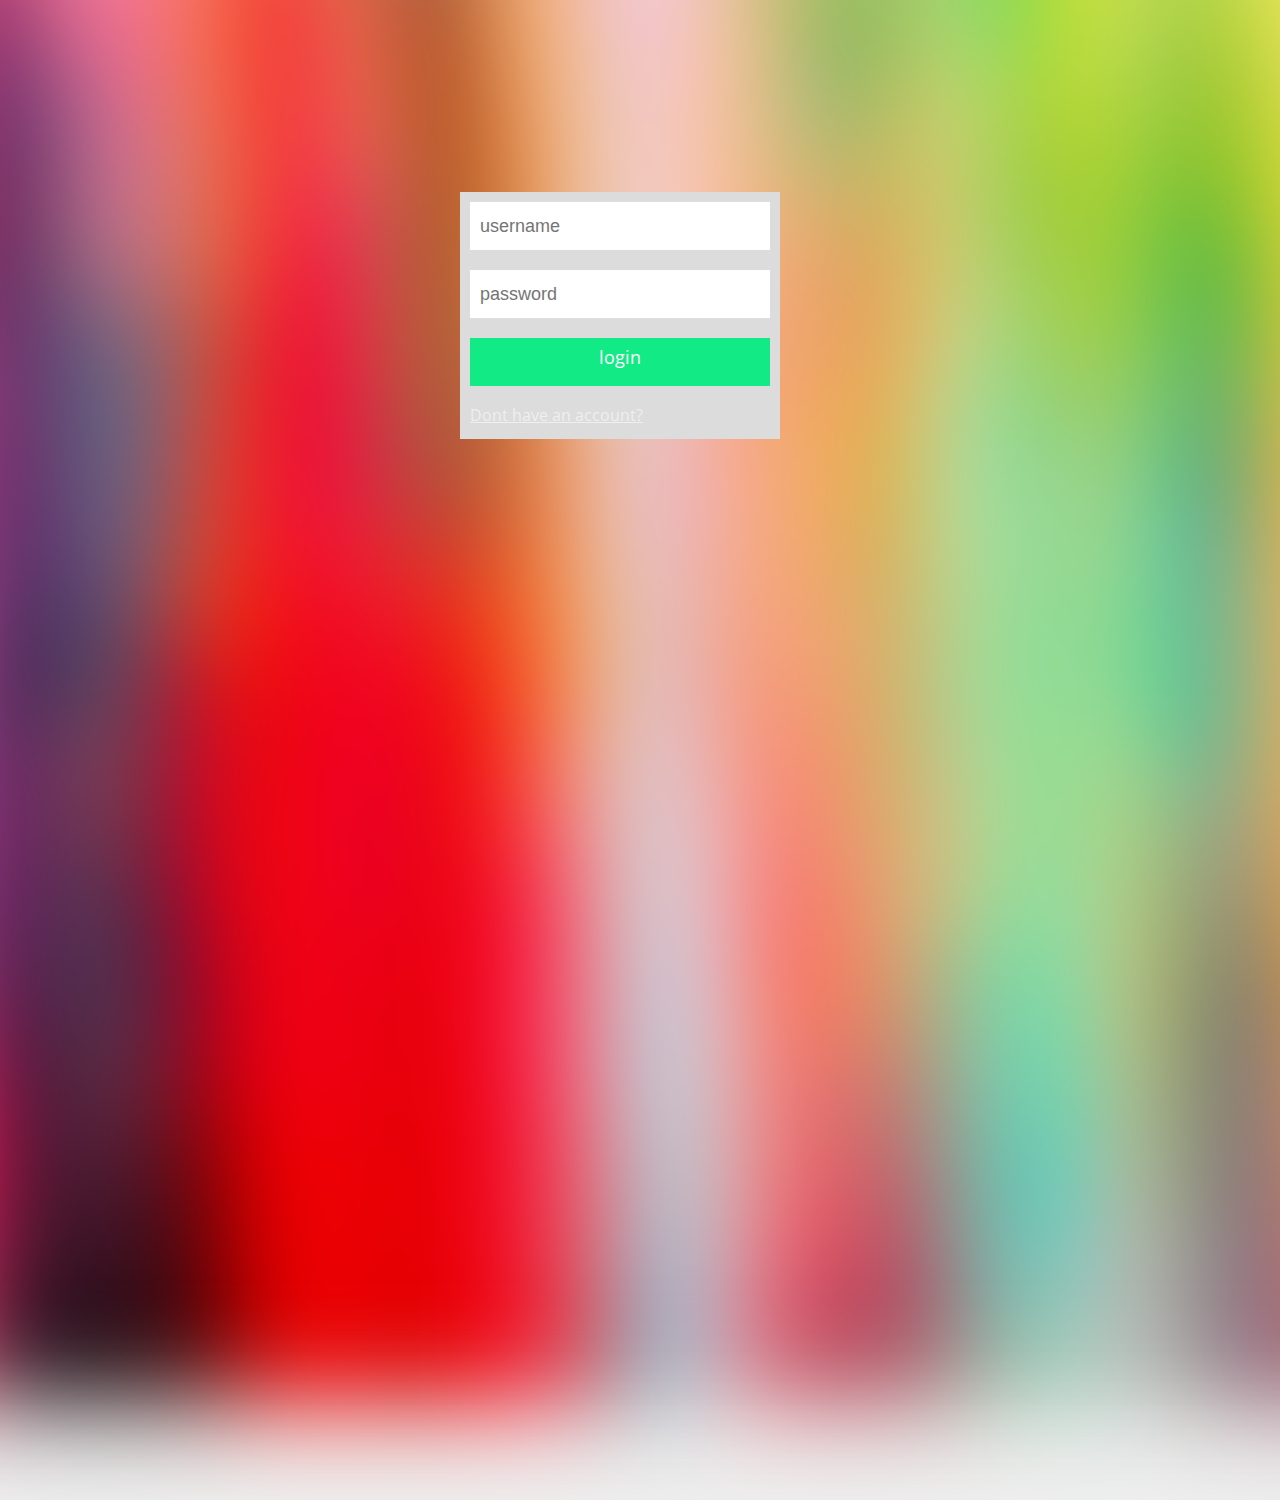
<file: index.html>
<!DOCTYPE html>
<html lang="en">
	<head>
    	<meta charset="utf-8">
    	<meta name="description" content="A simple example of how Javascript can manipulate DOM.">
    	<meta name="keywords" content="General Assembly, Javascript, JS">

		<title>Login</title>

		<!-- external CSS link -->
		<link href='http://fonts.googleapis.com/css?family=Open+Sans:400,700,800,600,300' rel='stylesheet' type='text/css'>
		<link rel="stylesheet" href="css/reset.css">
		<link rel="stylesheet" href="css/style.css">
<!--		<script src="js/lib/psswrd.js"></script>-->
		<script src="js/xhr.js"></script>
	</head>
	<body>
		<div id="bg"></div>
		<div id="container">

			<div class="form" id="login-form">
				<form data-init-psswrd>
					<label><input type="text" placeholder="username" id="lf-username"></label>
					<label><input type="password" placeholder="password" id="lf-password" data-psswrd-toggle></label>
					<div class="button" id="lf-submit">login</div>
				</form>
				<h5 id="signup-btn"><a href="#" id="lf-link">Dont have an account?</a></h5>
			</div>

			<div class="form" id="signup-form">
				<form data-init-psswrd>
					<canvas id="sf-image-canvas"></canvas>
					<input type="file" class="upload" id="sf-image-loader" name="sf-image-loader"/>
					<label><input type="text" placeholder="email address" id="sf-email"></label>
					<label><input type="text" placeholder="username" id="sf-username"></label>
					<label><input type="password" placeholder="password" id="sf-password" data-psswrd-toggle></label>
					<label><input type="text" placeholder="first name" id="sf-fname"></label>
					<label><input type="text" placeholder="last name" id="sf-lname"></label>
					<div class="button" id="sf-submit">create user</div>
				</form>
				<h5><a href="#" id="sf-link">Already have an account?</a></h5>
			</div>

			<div id="welcome">
			<div class="message">
				<h1>Friends</h1>
			</div>
		    </div>
			<div class="button" id="logout">logout</div>

		</div><!-- #container -->

		<script src="js/app.js"></script>
	</body>
</html>
</file>
<file: css/style.css>
/*
Project Name: Blank Template
Client: Your Client
Author: Your Name
Developer @GA in NYC
*/


/******************************************
/* SETUP
/*******************************************/

/* Box Model Hack */
* {
     -moz-box-sizing: border-box; /* Firexfox */
     -webkit-box-sizing: border-box; /* Safari/Chrome/iOS/Android */
     box-sizing: border-box; /* IE */
}

/******************************************
/* BASE STYLES
/*******************************************/
body {
  position:absolute;
  width: 100%;
  height:100%;
  margin: 0;
  padding: 0;
  color: #121212;
  font-size: 16px;
  line-height: 1.2em;
  font-family: 'Open Sans', Helvetica, Arial, sans-serif;
  overflow:hidden;
  background: #EFEFEF;
}

/******************************************
/* LAYOUT
/*******************************************/

#container{
    position:absolute;
    width:100%;
    height:auto;
    overflow:hidden;

}

#bg{
    position:absolute;
    width:200%;
    height:200%;
    top:-33.3333%;
    left:-33.3333%;
    background:url('../img/photos/dreaming-of-spring-by-steve-belovarich.jpg');
    background-size: 100% auto;
    background-repeat: no-repeat;
    -webkit-filter: blur(50px);
    -moz-filter: blur(50px);
    -o-filter: blur(50px);
    -ms-filter: blur(50px);
    filter: blur(50px);
    overflow:hidden;
}

a:link,a:visited{
  color:#EFEFEF;
}
a:hover,a:active{
  color:#14FF91;
}
/*

reg

green: #12EA85;
gray: #BBCFAE;
ltpink: #FBBBB7;
medpink: #FB9CAF;
brpink: #FA5FA3;


active

green: #14FF91;
gray: #A07F78;


*/

/******************************************
/* ADDITIONAL STYLES
/*******************************************/

#sf-image-canvas{
    border-radius: 120px;
    background-color:#FFFFFF;
    width:240px;
    height:240px;
    margin-left: 40px;
    margin-top: 20px;
}

.form{
  position:relative;
  width: 320px;
  height: auto;
  background: #DCDCDC;
  top:10%;
  left:50%;
  margin-left:-180px;
  clear:both;
  padding-bottom: 4px;
  margin-top: 60px;
  margin-bottom: 60px;
  display:none;
}

.form input{
  width:300px;
  height:48px;
  border: 0 none;
  padding: 10px;
  margin: 10px;
  font-size: 18px;
}

input.upload {
    font-size: 1em;
    line-height: 0em;
    padding-left:0px;
}

.form input:focus,.form input:active{
  outline: none;
}


.form .button{
  width:300px;
  height:48px;
  border: 0 none;
  padding: 10px;
  margin: 10px;
  background: #12EA85;
  font-size: 18px;
  color:#FFFFFF;
  text-align:center;
  cursor:pointer;
}

.form .button:hover{
  background: #14FF91;
}

.form h5{
  padding:10px;
}

#login-form{
    margin-top: 15%;
}

#signup-btn{
  cursor:pointer;
  font-weight:400;
}


#logout{
  position:absolute;
  top:0;
  right:0;
  color: #000;
  font-weight:500;
  padding-top:10px;
  padding-right:10px;
  cursor:pointer;
  display:none;
}

#logout:hover{
  font-weight:600;
  color:#14FF91;
}

.message{
  position:relative;
  width: 320px;
  height: auto;
  background: transparent;
  top:10%;
  left:50%;
  margin-left:-180px;
  clear:both;
  padding-bottom: 4px;
  margin-top: 60px;
  margin-bottom: 60px;
  font-size:64px;
  text-align:center;
}

.card{
    position:relative;
    width:22.25%;
    margin-left: 2.2%;
    margin-right: 2.2%;
    margin-top: 40px;
    height:auto;
    float:left;
    background:#FFFFFF;
    text-align:center;
    border-radius: 10px;
}

.card .photo{
    position:relative;
    width:120px;
    height:120px;
    border-radius: 60px;
    margin: 0 auto;
    margin-top:40px;
}

.card h3{
    padding-top:6px;
    padding-bottom:40px;
}
</file>
